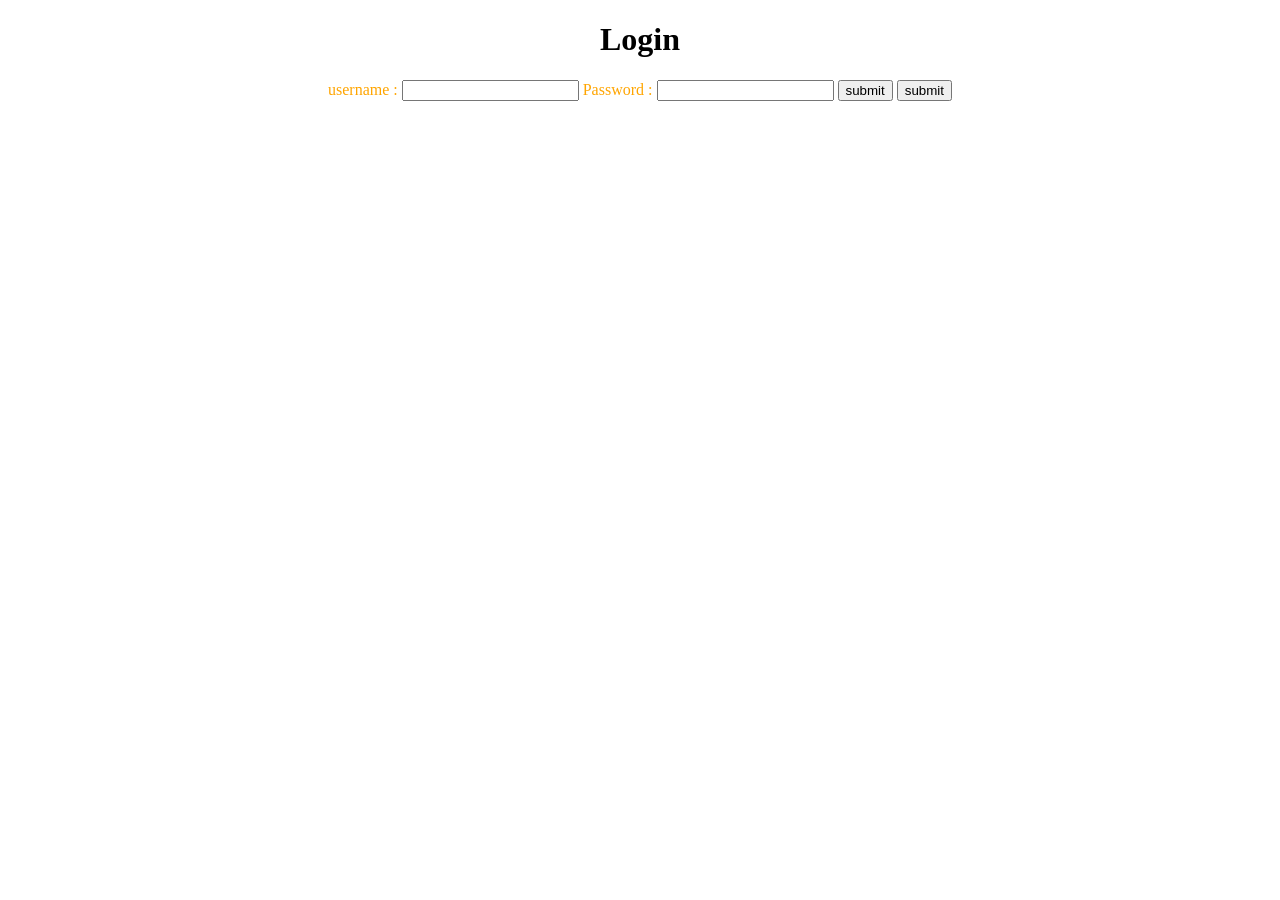
<file: Day-1/index.html>
<!DOCTYPE html>
<html lang="en">
<head>
    <meta charset="UTF-8">
    <meta name="viewport" content="width=device-width, initial-scale=1.0">
    <title>Day-1</title>
    <link rel="stylesheet" href="./index.css">
    <script src="./index.js"></script>
</head>
<body>
    <div>
        <h1>Login</h1>
        <label class="lbl">username : </label>
        <input type="text" />
        <label class="lbl">Password : </label>
        <input type="password" />
        <button onclick="giveAlert('Manoj')">submit</button>
        <button onclick="giveAlert('Mantha')">submit</button>
    </div>
</body>
</html>
</file>
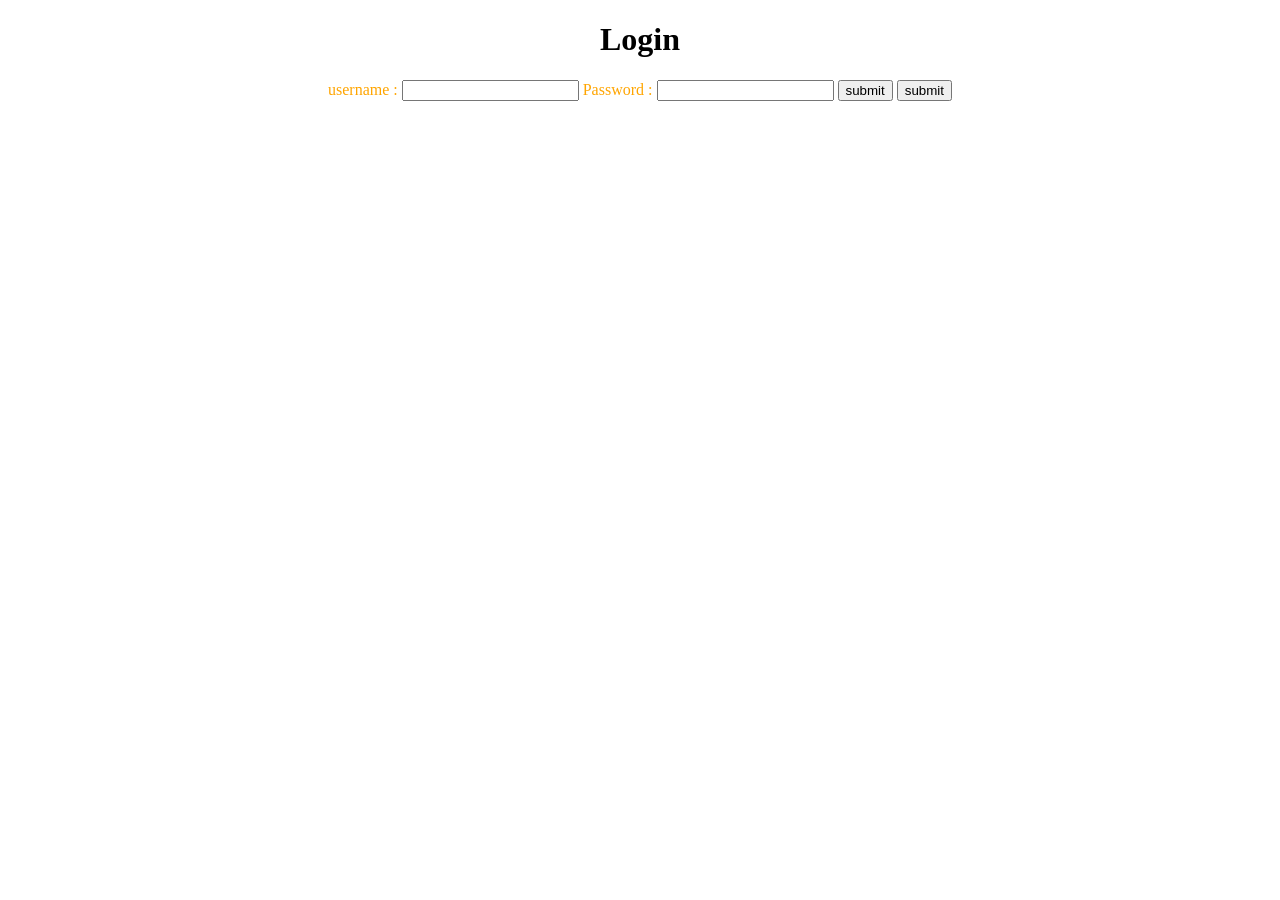
<file: Day-1/HTML-CSS-JS/index.html>
<!DOCTYPE html>
<html lang="en">
<head>
    <meta charset="UTF-8">
    <meta name="viewport" content="width=device-width, initial-scale=1.0">
    <title>Day-1</title>
    <link rel="stylesheet" href="./index.css">
    <script src="./index.js"></script>
</head>

<body>
    <div>
        <h1>Login</h1>
        <label class="lbl">username : </label>
        <input type="text" />
        <label class="lbl">Password : </label>
        <input type="password" />
        <button onclick="giveAlert('Manoj')">submit</button>
        <button onclick="giveAlert('Mantha')">submit</button>
    </div>
</body>
</html>
</file>
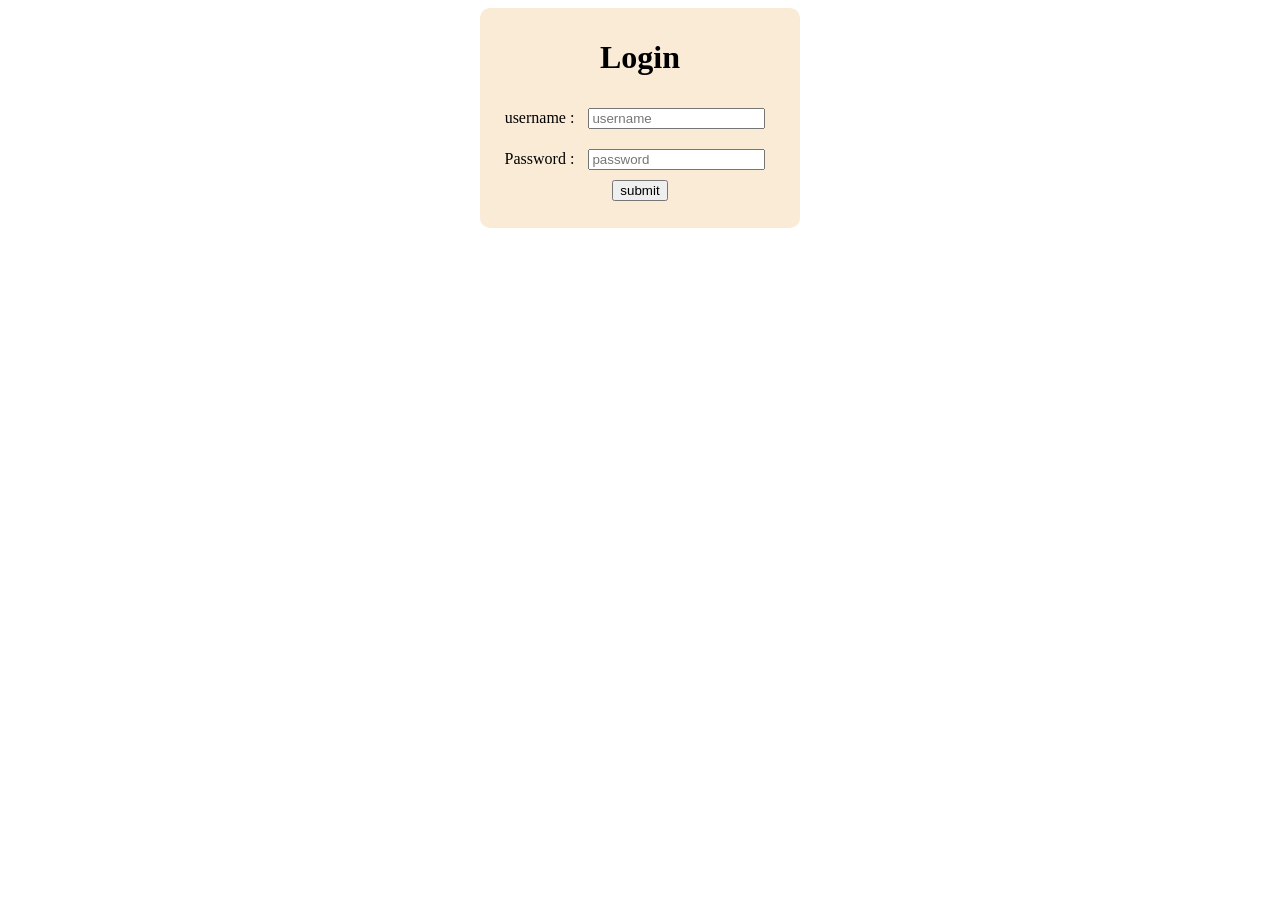
<file: Day-1/Login-Page-Project/index.html>
<!DOCTYPE html>
<html lang="en">
<head>
    <meta charset="UTF-8">
    <meta name="viewport" content="width=device-width, initial-scale=1.0">
    <title>Day-1</title>
    <link rel="stylesheet" href="./index.css">
    <script src="./index.js"></script>
</head>

<body>
    <div class="container">
        <h1>Login</h1>
        <label class="lbl">username : </label>
        <input type="text" id="username" placeholder="username"/>
        <label class="lbl">Password : </label>
        <input type="password" id="password" placeholder="password" />
        <button onclick="login()">submit</button>
    </div>
</body>
</html>
</file>
<file: Day-1/index.css>
h1{
    font-family: Georgia, 'Times New Roman', Times, serif;
}
div{
    text-align: center;
}
.lbl{
    color: orange;
    font-family: Georgia, 'Times New Roman', Times, serif;
}
</file>
<file: Day-1/HTML-CSS-JS/index.css>
h1{
    font-family: Georgia, 'Times New Roman', Times, serif;
}
div{
    text-align: center;
}

.lbl{
    color: orange;
    font-family: Georgia, 'Times New Roman', Times, serif;
}
</file>
<file: Day-1/Login-Page-Project/index.css>
.container{
    background-color: antiquewhite;
    width: 300px;
    height: 200px;
    margin: auto auto;
    text-align: center;
    padding: 10px;
    border-radius: 10px;
}

input {
    margin: 10px;
}
</file>
